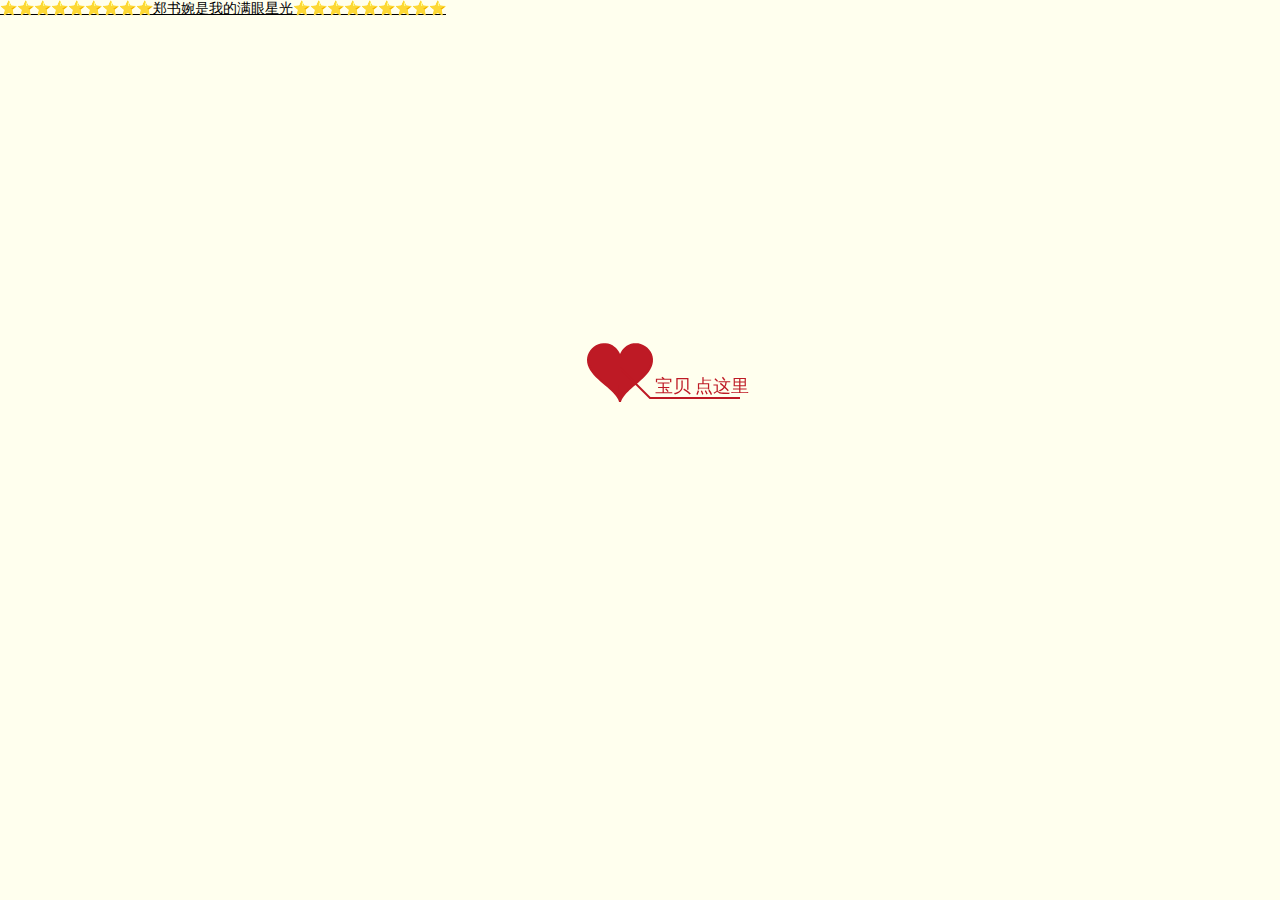
<file: index.html>
﻿
<!DOCTYPE html PUBLIC "-//W3C//DTD XHTML 1.0 Strict//EN" "http://www.w3.org/TR/xhtml1/DTD/xhtml1-strict.dtd">
<!-- saved from url=(0027)http://itzoo.info/love.html -->
<html xml:lang="en" xmlns="http://www.w3.org/1999/xhtml"><head><meta http-equiv="Content-Type" content="text/html; charset=UTF-8">
        <title>郑书婉是人间理想</title>
        
        <link type="text/css" rel="stylesheet" href="./Love_files/default.css">

        <script type="text/javascript" src="./Love_files/jquery.min.js"></script>
        <script type="text/javascript" src="./Love_files/jscex.min.js"></script>
        <script type="text/javascript" src="./Love_files/jscex-parser.js"></script>
        <script type="text/javascript" src="./Love_files/jscex-jit.js"></script>
        <script type="text/javascript" src="./Love_files/jscex-builderbase.min.js"></script>
        <script type="text/javascript" src="./Love_files/jscex-async.min.js"></script>
        <script type="text/javascript" src="./Love_files/jscex-async-powerpack.min.js"></script>

        <script type="text/javascript" src="./Love_files/functions.js" charset="utf-8"></script>
        <script type="text/javascript" src="./Love_files/love.js" charset="utf-8"></script>

    </head>
    <body>

	

	
	
	<audio autoplay="autoplay" loop="loop" preload="auto"
            		src="musics\告白气球.mp3">
	</audio>


	<a href="流星\流星.html"  target="_self">⭐⭐⭐⭐⭐⭐⭐⭐⭐郑书婉是我的满眼星光⭐⭐⭐⭐⭐⭐⭐⭐⭐</a>



        <div id="main">
            <div id="error">亲，您使用的浏览器无法支持即将显示的内容，请换成谷歌(<a href="http://www.google.cn/chrome/intl/zh-CN/landing_chrome.html?hl=zh-CN&brand=CHMI">Chrome</a>)或者火狐(<a href="http://firefox.com.cn/download/">Firefox</a>)浏览器哟~</div>
            <div id="wrap">
               <div id="text">
                    <div id="code">                 
                    <span class="say">我从浮世风尘中走来，希望你在冬意正深处等我。</span><br>
                    <span class="say">我满身风雨，而你思念成城。</span><br>
                    <span class="say">你别让快乐走丢了，他会害怕。</span><br>
                    <span class="say">不要问我心里有没有你，我的余光中都是你。</span><br>
                     <span class="say">你是世界最可爱的小星星我爱了整个宇宙只为跟你碰头。</span><br>
                    <span class="say">你是近处的灯火，也是遥远的星河。
</span><br>
                    <span class="say">新的一年不打算做宇宙的爱人，我只想做你一个人的小甜饼。
</span><br>
                    <span class="say">这个星球偶尔脆弱，而我也偶尔，想与你沉没。
</span><br>
                    <span class="say">我穿过云层我试着努力向你奔跑。</span><br>
                    <span class="say">当颗星星有棱有角还会发光。</span><br>
                    <span class="say">可见那惊鸿一瞥，误入眉眼，喜欢多年。</span><br>
                    <span class="say">你是我满心欢喜和雀跃。</span><br>
                    
                    <span class="say">你要不要接受我这个甜蜜的麻烦。</span><br>
                     <span class="say">我们各自努力我偷空爱你。</span><br>
                      <span class="say">想要拼命抓住那些短暂的发光的温柔瞬间，关于爱，关于美好，关于有你在身边。</span><br>
                       <span class="say">种自己的花，爱自己的宇宙。</span><br>
                        <span class="say">遇见了温柔的人所以想温柔待人。</span><br>
                         <span class="say">出来看星星吗？不看星星出来也行。</span><br>
                   
                    <span class="say"><span class="space"></span> -- 爱你的老公, LYX2022.03.04</span>
                    </div>
                </div>
                <div id="clock-box">
                    <a href="img\lyx.jpg" target="_blank">刘宇轩</a> 与 <a href="img\lr.jpg" target="_blank">郑书婉</a> 相恋的
                        <div id="clock"></div>
                </div>
                <canvas id="canvas" width="1200" height="800"></canvas>
            </div>
            
        </div>
    


    <script>
    (function(){
        var canvas = $('#canvas');

        if (!canvas[0].getContext) {
            $("#error").show();
            return false;
        }

        var width = canvas.width();
        var height = canvas.height();
        
        canvas.attr("width", width);
        canvas.attr("height", height);

        var opts = {
            seed: {
                x: width / 2 - 20,
                color: "rgb(190, 26, 37)",
                scale: 2
            },
            branch: [
                [535, 680, 570, 250, 500, 200, 30, 100, [
                    [540, 500, 455, 417, 340, 400, 13, 100, [
                        [450, 435, 434, 430, 394, 395, 2, 40]
                    ]],
                    [550, 445, 600, 356, 680, 345, 12, 100, [
                        [578, 400, 648, 409, 661, 426, 3, 80]
                    ]],
                    [539, 281, 537, 248, 534, 217, 3, 40],
                    [546, 397, 413, 247, 328, 244, 9, 80, [
                        [427, 286, 383, 253, 371, 205, 2, 40],
                        [498, 345, 435, 315, 395, 330, 4, 60]
                    ]],
                    [546, 357, 608, 252, 678, 221, 6, 100, [
                        [590, 293, 646, 277, 648, 271, 2, 80]
                    ]]
                ]] 
            ],
            bloom: {
                num: 700,
                width: 1080,
                height: 650,
            },
            footer: {
                width: 1200,
                height: 5,
                speed: 10,
            }
        }

        var tree = new Tree(canvas[0], width, height, opts);
        var seed = tree.seed;
        var foot = tree.footer;
        var hold = 1;

        canvas.click(function(e) {
            var offset = canvas.offset(), x, y;
            x = e.pageX - offset.left;
            y = e.pageY - offset.top;
            if (seed.hover(x, y)) {
                hold = 0; 
                canvas.unbind("click");
                canvas.unbind("mousemove");
                canvas.removeClass('hand');
            }
        }).mousemove(function(e){
            var offset = canvas.offset(), x, y;
            x = e.pageX - offset.left;
            y = e.pageY - offset.top;
            canvas.toggleClass('hand', seed.hover(x, y));
        });

        var seedAnimate = eval(Jscex.compile("async", function () {
            seed.draw();
            while (hold) {
                $await(Jscex.Async.sleep(10));
            }
            while (seed.canScale()) {
                seed.scale(0.95);
                $await(Jscex.Async.sleep(10));
            }
            while (seed.canMove()) {
                seed.move(0, 2);
                foot.draw();
                $await(Jscex.Async.sleep(10));
            }
        }));

        var growAnimate = eval(Jscex.compile("async", function () {
            do {
                tree.grow();
                $await(Jscex.Async.sleep(10));
            } while (tree.canGrow());
        }));

        var flowAnimate = eval(Jscex.compile("async", function () {
            do {
                tree.flower(2);
                $await(Jscex.Async.sleep(10));
            } while (tree.canFlower());
        }));

        var moveAnimate = eval(Jscex.compile("async", function () {
            tree.snapshot("p1", 240, 0, 610, 680);
            while (tree.move("p1", 500, 0)) {
                foot.draw();
                $await(Jscex.Async.sleep(10));
            }
            foot.draw();
            tree.snapshot("p2", 500, 0, 610, 680);

            // 会有闪烁不得意这样做, (＞﹏＜)
            canvas.parent().css("background", "url(" + tree.toDataURL('image/png') + ")");
            canvas.css("background", "#ffe");
            $await(Jscex.Async.sleep(300));
            canvas.css("background", "none");
        }));

        var jumpAnimate = eval(Jscex.compile("async", function () {
            var ctx = tree.ctx;
            while (true) {
                tree.ctx.clearRect(0, 0, width, height);
                tree.jump();
                foot.draw();
                $await(Jscex.Async.sleep(25));
            }
        }));

        var textAnimate = eval(Jscex.compile("async", function () {
            var together = new Date();
            together.setFullYear(2022, 01, 24);
            together.setHours(20);
            together.setMinutes(20);
            together.setSeconds(0);
            together.setMilliseconds(0);

            $("#code").show().typewriter();
            $("#clock-box").fadeIn(500);
            while (true) {
                timeElapse(together);
                $await(Jscex.Async.sleep(1000));
            }
        }));

        var runAsync = eval(Jscex.compile("async", function () {
            $await(seedAnimate());
            $await(growAnimate());
            $await(flowAnimate());
            $await(moveAnimate());

            textAnimate().start();

            $await(jumpAnimate());
        }));

        runAsync().start();
    })();
    </script>

</body></html>
</file>
<file: Love_files/default.css>
body{margin:0;padding:0;background:#ffe;font-size:14px;font-family:'微软雅黑','宋体',sans-serif;color:#231F21;overflow:auto}
a {color:#000;font-size:14px;}
#main{width:100%;}
#wrap{position:relative;margin:0 auto;width:1200px;height:680px;margin-top:10px;}
#text{width:430px;height:450px;left:60px;top:80px;position:absolute;}
#code{display:none;font-size:16px;}
#clock-box {position:absolute;left:60px;top:560px;font-size:28px;display:none;}
#clock-box a {font-size:28px;text-decoration:none;}
#clock{margin-left:48px;}
#clock .digit {font-size:64px;}
#canvas{margin:0 auto;width:1200px;height:680px;}
#error{margin:0 auto;text-align:center;margin-top:60px;display:none;}
.hand{cursor:pointer;}
.say{margin-left:5px;}
.space{margin-right:150px;}
</file>
